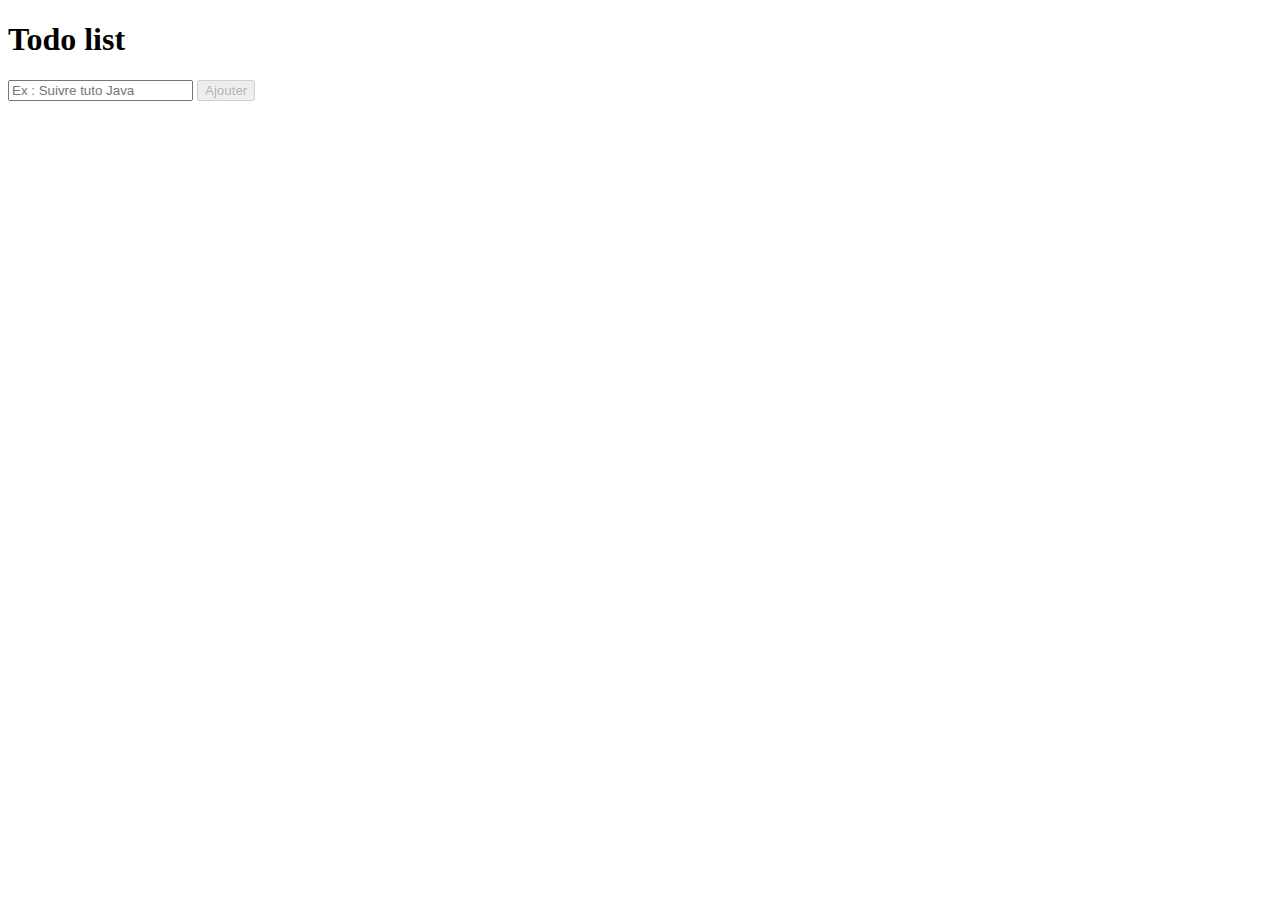
<file: 10_todo_list_project/index.html>
<!DOCTYPE html>
<html lang="en">
  <head>
    <meta charset="UTF-8" />
    <meta http-equiv="X-UA-Compatible" content="IE=edge" />
    <meta name="viewport" content="width=device-width, initial-scale=1.0" />
    <link rel="stylesheet" href="style.css" />
    <title>Document</title>
  </head>
  <body>
    <h1>Todo list</h1>
    <form>
      <input type="text" placeholder="Ex : Suivre tuto Java" id="new-todo" />
      <button disabled type="submit" id="submit-btn">Ajouter</button>
    </form>
    <p id="new-todo-err" class="danger"></p>
    <ul id="todos"></ul>
    <script src="./app-exo.js"></script>
  </body>
</html>
</file>
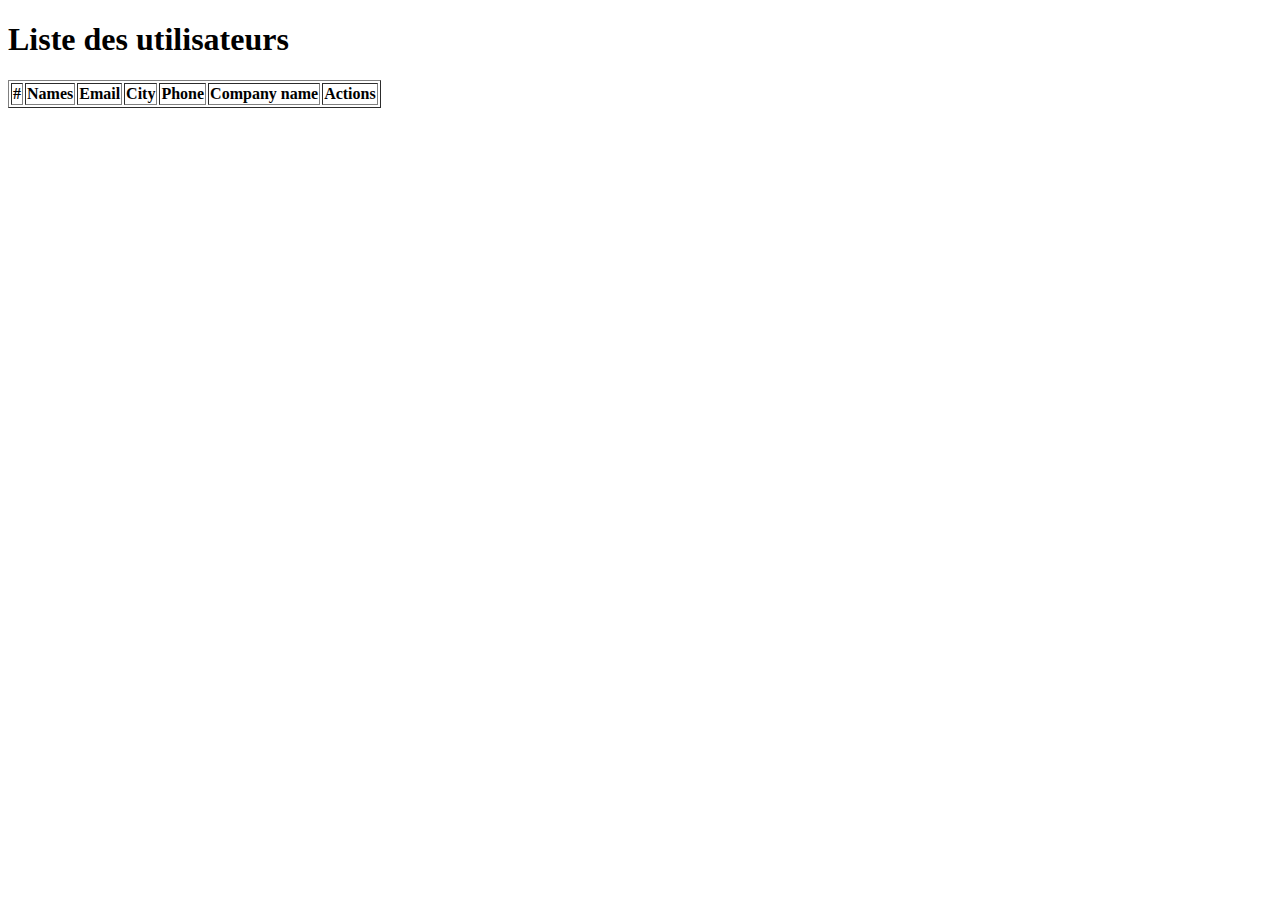
<file: 11_ajax/index.html>
<!DOCTYPE html>
<html lang="en">
  <head>
    <meta charset="UTF-8" />
    <meta http-equiv="X-UA-Compatible" content="IE=edge" />
    <meta name="viewport" content="width=device-width, initial-scale=1.0" />
    <title>Document</title>
  </head>
  <body>
    <h1>Liste des utilisateurs</h1>
    <table border="1">
      <thead>
        <tr>
          <th>#</th>
          <th>Names</th>
          <th>Email</th>
          <th>City</th>
          <th>Phone</th>
          <th>Company name</th>
          <th>Actions</th>
        </tr>
      </thead>
      <tbody id="users-list"></tbody>
    </table>
    <script src="./js/pages/users-list.js" type="module"></script>
  </body>
</html>
</file>
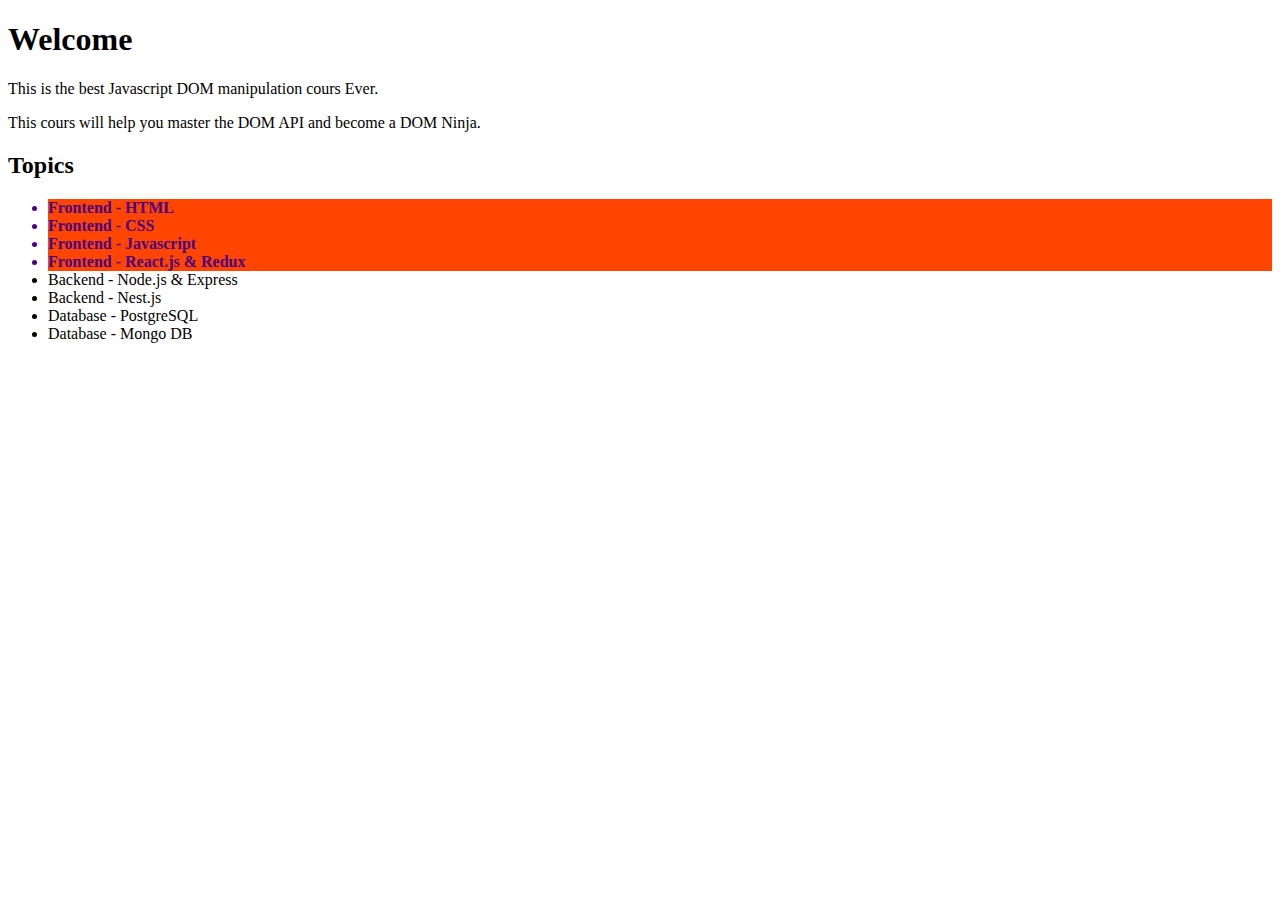
<file: 7_innerText/index.html>
<!DOCTYPE html>
<html lang="en">
  <head>
    <meta charset="UTF-8" />
    <meta name="viewport" content="width=device-width, initial-scale=1.0" />
    <title>Cours Javascript</title>
  </head>
  <body>
    <h1>Welcome</h1>
    <p>This is the best Javascript DOM manipulation cours Ever.</p>
    <p>This cours will help you master the DOM API and become a DOM Ninja.</p>
    <h2>Topics</h2>
    <ul class="technos">
      <li class="frontend">HTML</li>
      <li class="frontend">CSS</li>
      <li class="frontend">Javascript</li>
      <li class="frontend">React.js & Redux</li>
      <li class="server-side">Node.js & Express</li>
      <li class="server-side">Nest.js</li>
      <li class="database">PostgreSQL</li>
      <li class="database">Mongo DB</li>
    </ul>
    <script src="app.js"></script>
  </body>
</html>
</file>
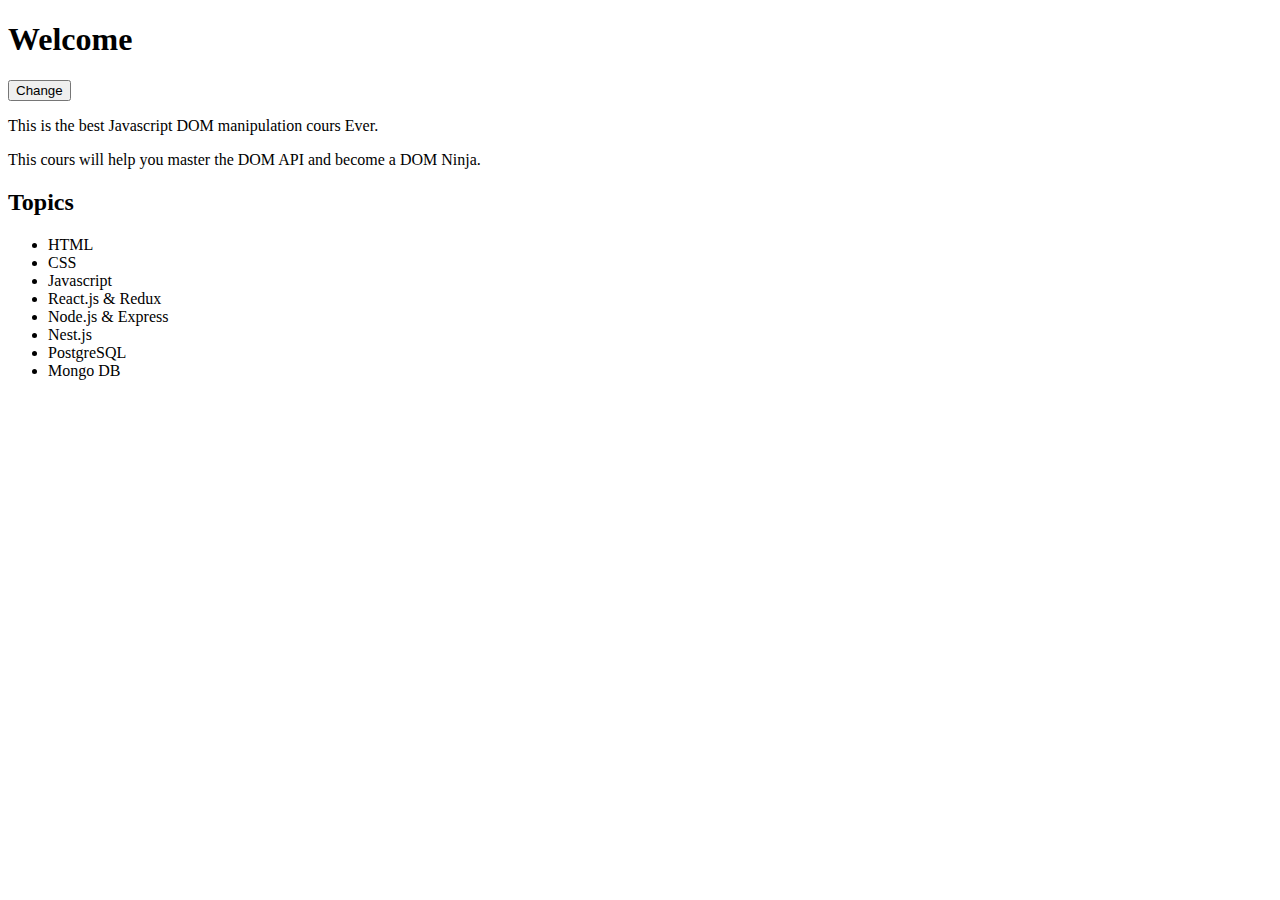
<file: 9_events_handling/index.html>
<!DOCTYPE html>
<html lang="en">
  <head>
    <meta charset="UTF-8" />
    <meta name="viewport" content="width=device-width, initial-scale=1.0" />
    <link rel="stylesheet" href="style.css" />
    <title>Cours Javascript</title>
  </head>
  <body>
    <h1>Welcome</h1>
    <button>Change</button>
    <p>This is the best Javascript DOM manipulation cours Ever.</p>
    <p>This cours will help you master the DOM API and become a DOM Ninja.</p>

    <h2>Topics</h2>
    <ul id="technos">
      <li class="tech frontend">HTML</li>
      <li class="tech frontend">CSS</li>
      <li class="tech frontend">Javascript</li>
      <li class="tech frontend">React.js & Redux</li>
      <li class="tech server-side">Node.js & Express</li>
      <li class="tech server-side">Nest.js</li>
      <li class="tech database">PostgreSQL</li>
      <li class="tech database">Mongo DB</li>
    </ul>

    <script src="app.js"></script>
  </body>
</html>
</file>
<file: 10_todo_list_project/style.css>
.danger {
  color: red;
}

.completed {
  text-decoration: line-through;
  color: cadetblue;
}
</file>
<file: 9_events_handling/style.css>
.clicked {
  background-color: indigo;
  color: indianred;
  padding: 3px;
  border: 1px solid indianred;
}

.style1,
.style2,
.style3 {
  font-weight: bold;
  width: 400px;
}

.style1 {
  color: orange;
  background-color: blueviolet;
  border: 1px solid orange;
}

.style2 {
  color: white;
  background-color: brown;
}

.style3 {
  color: green;
  background-color: orangered;
  border: 1px solid rebeccapurple;
}

.deleted {
  text-decoration: line-through;
  color: red;
}
</file>
